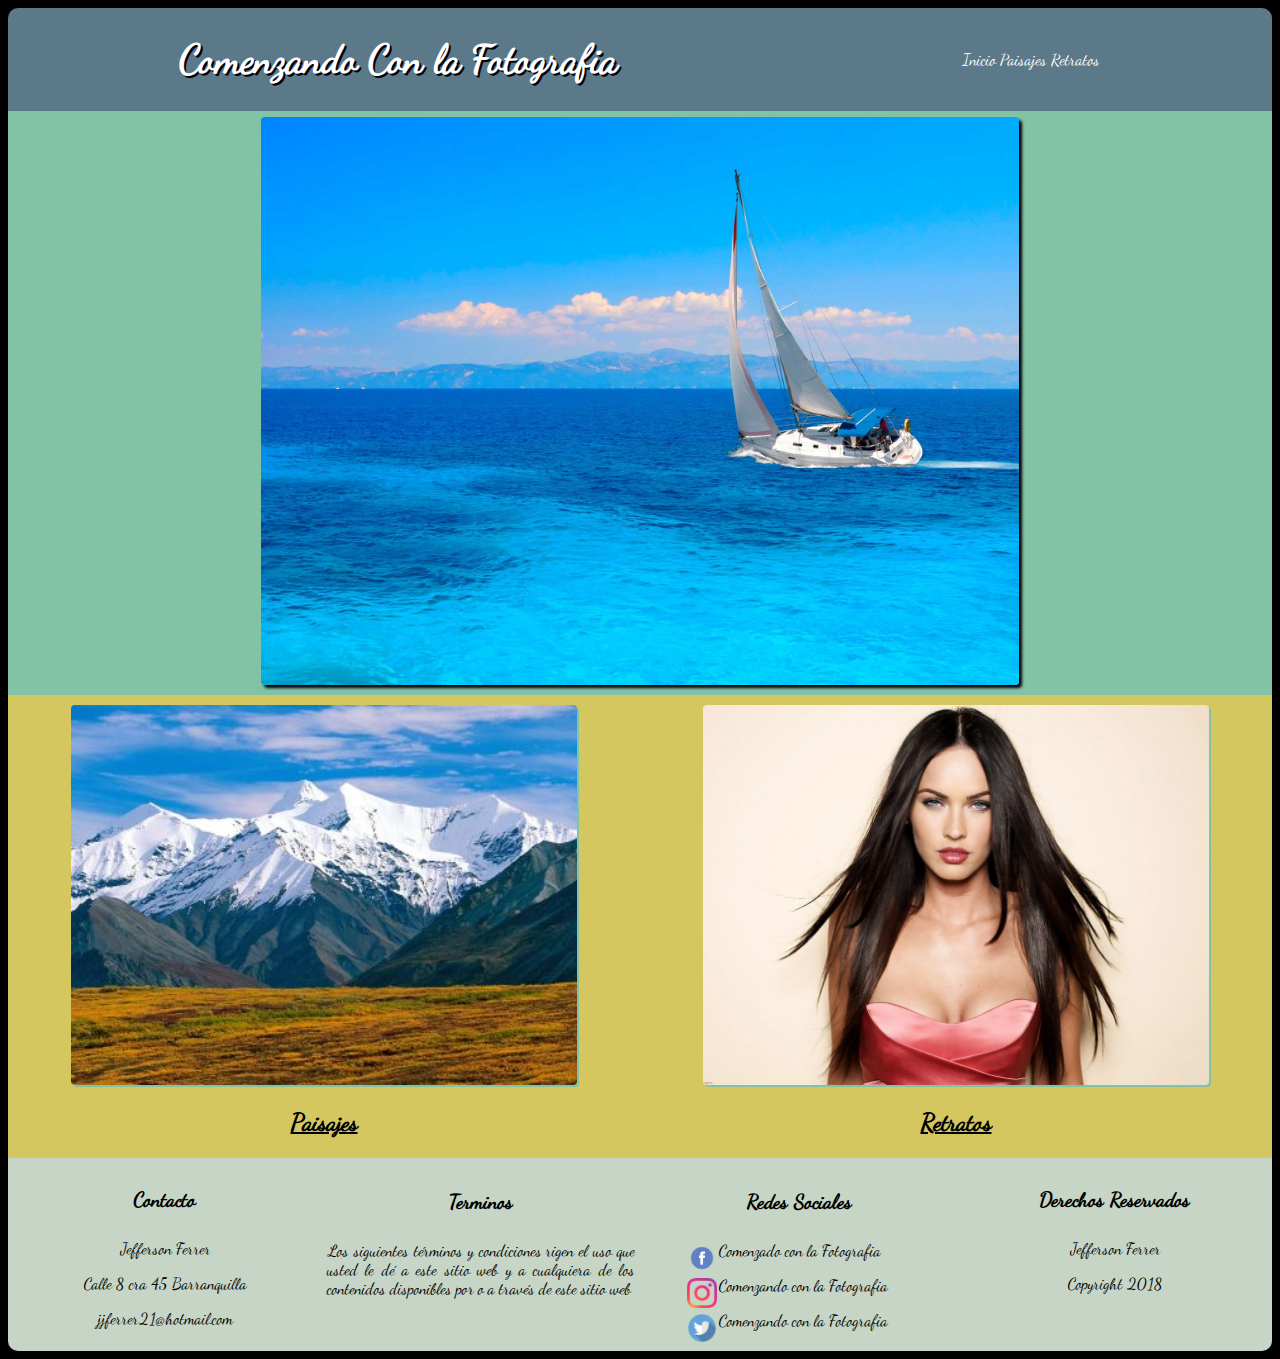
<file: index.html>
<!DOCTYPE html>
<html>
  <head>
    <meta charset="utf-8">
    <meta name="viewport" content="width=device.width,user-scalable=no">
    <title>Comenzando con la Fotografia</title>
    <link rel="stylesheet" href="css/estilos.css">
    <link rel='https://fonts.google.com/specimen/Dancing+Script?selection.family=Dancing+Script' rel="stylesheet" type="text/css">
  </head>
  <body>

<header>

<h1>Comenzando Con la Fotografia</h1>

<nav class="menu-main">
  <a href="index.html">Inicio</a>
  <a href="paisajes.html">Paisajes</a>
  <a href="retratos.html">Retratos</a>
</nav>

</header>
<div class="contenedor">

<div class="imagen1">
  <img src="img/velero.jpg" alt="velero">
</div>


<div class="imagen2">
<div id="izquierda">
<img src="img/montain1.jpg" alt="montain">

<h2>Paisajes</h2>

</div>
<div id="derecha">
<img src="img/rostro.jpg" alt="rostro" >
<h2>Retratos</h2>
</div>

</div>


  <footer>

    <div class="Contacto">
      <h4>Contacto</h4>
      <p>Jefferson Ferrer </p>
      <p>Calle 8 cra 45 Barranquilla</p>
      <p>jjferrer21@hotmail.com</p>
    </div>

    <div class="Terminos">
<h4>Terminos</h4>
<p>Los siguientes términos y condiciones rigen el uso que usted le dé a este sitio web y a cualquiera de los contenidos disponibles por o a través de este sitio web</p>
    </div>
    <div class="redes-sociales">
      <h4>Redes Sociales</h4>
      <ul>
      <li><img style="float:left;margin:2px;"src="img/iconface.png" alt="Facebook" width="30px" ><p>Comenzado con la Fotografia</p></li>
      <li><img style="float:left;margin:2px;"src="img/iconinst.png" alt="instagram" width="25px"><p>Comenzando con la Fotografia</p></li>
      <li><img style="float:left; margin:2px;"src="img/icontwit.png" alt="twitter" width="30px"><p>Comenzando con la Fotografia</p></li>
      </ul>

    </div>

    <div class="Derechos">
      <h4>Derechos Reservados</h4>
      <p>Jefferson Ferrer</p>
      <p>Copyright 2018</p>
    </div>
  </div>

  </footer>

  </body>


</html>
</file>
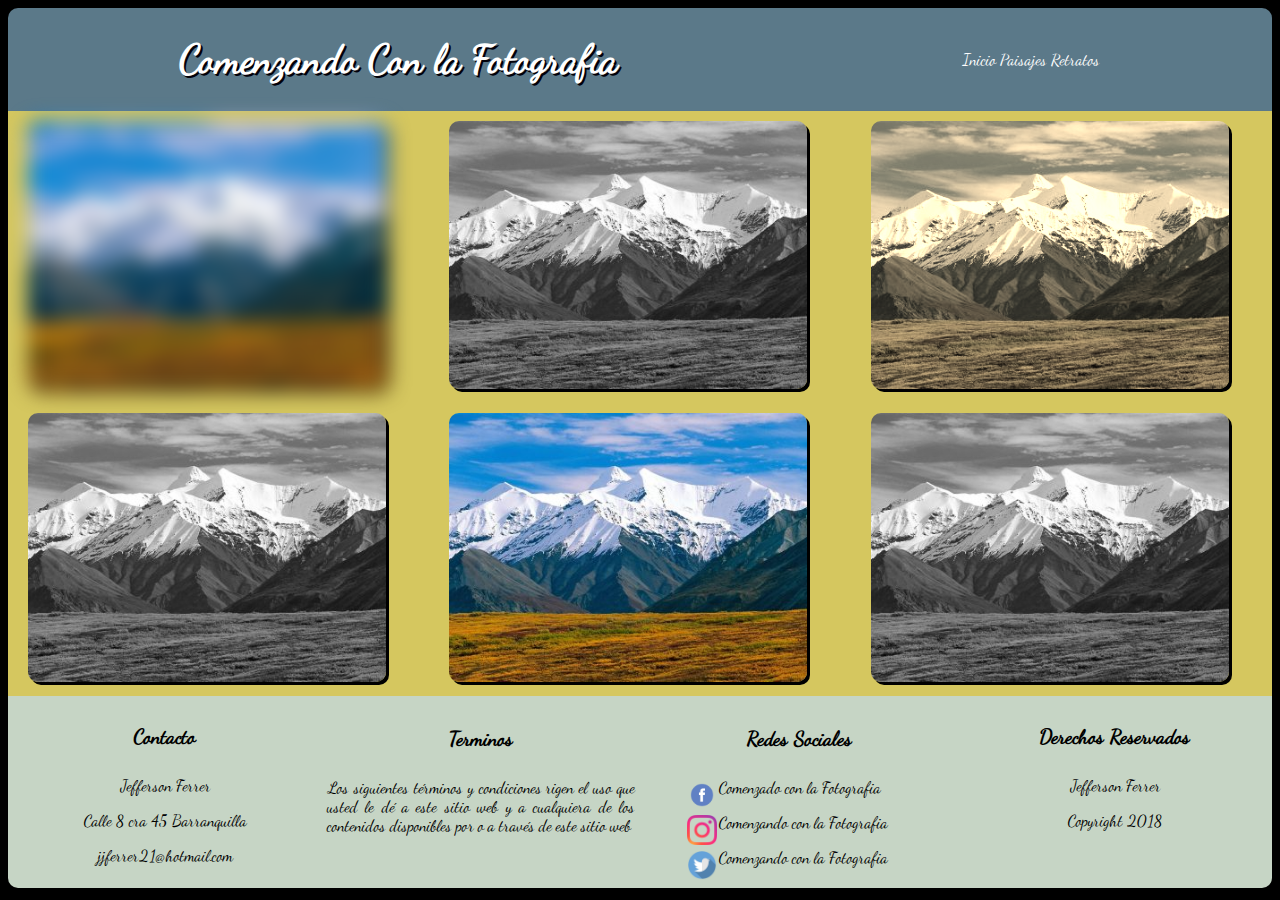
<file: paisajes.html>
<!DOCTYPE html>
<html>
  <head>
    <meta charset="utf-8">
    <meta name="viewport" content="widht=device.width,user-scalable=no">
<title>Paisajes</title>
<link rel="stylesheet" href="css/estilos.css">
<link rel='https://fonts.google.com/specimen/Dancing+Script' rel="stylesheet" type="text/css">
  </head>
  <body>
    <header>

    <h1>Comenzando Con la Fotografia</h1>

    <nav class="menu-main">
      <a href="index.html">Inicio</a>
      <a href="paisajes.html">Paisajes</a>
      <a href="retratos.html">Retratos</a>
    </nav>

    </header>


<section id="imagen-paisajes">

  <div class="contenido-img" >
<div id="paisaje1">
  <img src="img/montain1.jpg" alt="montain">
</div>

<div id="paisaje4">
  <img src="img/montain1.jpg" alt="montain">
</div>
</div>

<div class="contenido-img">
  <div id="paisaje2">
    <img src="img/montain1.jpg" alt="montain">
  </div>

  <div id="paisaje5">
    <img src="img/montain1.jpg" alt="montain">
  </div>
</div>

<div class="contenido-img">
  <div id="paisaje3">
    <img src="img/montain1.jpg" alt="montain">
  </div>

  <div id="paisaje6">
      <img src="img/montain1.jpg" alt="montain">
  </div>
</div>
</section>

    <footer>

      <div class="Contacto">
        <h4>Contacto</h4>
        <p>Jefferson Ferrer </p>
        <p>Calle 8 cra 45 Barranquilla</p>
        <p>jjferrer21@hotmail.com</p>
      </div>

      <div class="Terminos">
  <h4>Terminos</h4>
  <p>Los siguientes términos y condiciones rigen el uso que usted le dé a este sitio web y a cualquiera de los contenidos disponibles por o a través de este sitio web</p>
      </div>
      <div class="redes-sociales">
        <h4>Redes Sociales</h4>
        <ul>
        <li><img style="float:left;margin:2px;"src="img/iconface.png" alt="Facebook" width="30px" ><p>Comenzado con la Fotografia</p></li>
        <li><img style="float:left;margin:2px;"src="img/iconinst.png" alt="instagram" width="25px"><p>Comenzando con la Fotografia</p></li>
        <li><img style="float:left; margin:2px;"src="img/icontwit.png" alt="twitter" width="30px"><p>Comenzando con la Fotografia</p></li>
        </ul>

      </div>

      <div class="Derechos">
        <h4>Derechos Reservados</h4>
        <p>Jefferson Ferrer</p>
        <p>Copyright 2018</p>
      </div>
    </div>

    </footer>
  </body>
</html>
</file>
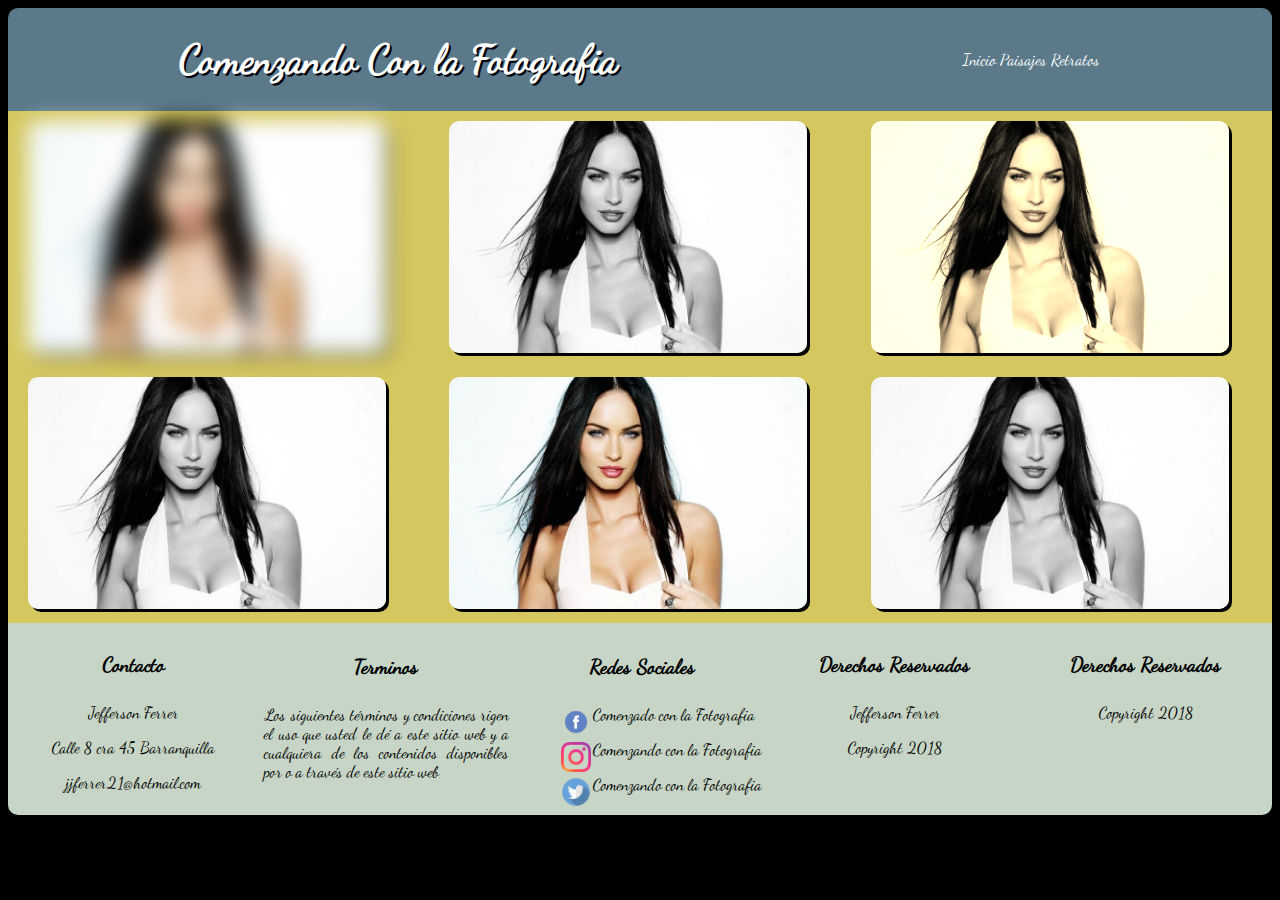
<file: retratos.html>
<!DOCTYPE html>
<html>
  <head>
    <meta charset="utf-8">
    <meta name="viewport" content="widht=device.width,user-scalable=no">
<title>Retratos</title>
<title>Paisajes</title>
<link rel="stylesheet" href="css/estilos.css">
<link rel='https://fonts.google.com/specimen/Dancing+Script' rel="stylesheet" type="text/css">

  </head>

  <body>
    <header>

    <h1>Comenzando Con la Fotografia</h1>

    <nav class="menu-main">
      <a href="index.html">Inicio</a>
      <a href="paisajes.html">Paisajes</a>
      <a href="retratos.html">Retratos</a>
    </nav>

    </header>


    <section id="imagen-paisajes">

    <div class="contenido-img" >
    <div id="paisaje1">
    <img src="img/rostro1.jpg" alt="montain">
    </div>

    <div id="paisaje4">
    <img src="img/rostro1.jpg" alt="montain">
    </div>
    </div>

    <div class="contenido-img">
    <div id="paisaje2">
    <img src="img/rostro1.jpg" alt="montain">
    </div>

    <div id="paisaje5">
    <img src="img/rostro1.jpg" alt="montain">
    </div>
    </div>

    <div class="contenido-img">
    <div id="paisaje3">
    <img src="img/rostro1.jpg" alt="montain">
    </div>

    <div id="paisaje6">
      <img src="img/rostro1.jpg" alt="montain">
    </div>
    </div>
    </section>



    <footer>

      <div class="Contacto">
        <h4>Contacto</h4>
        <p>Jefferson Ferrer </p>
        <p>Calle 8 cra 45 Barranquilla</p>
        <p>jjferrer21@hotmail.com</p>
      </div>

      <div class="Terminos">
  <h4>Terminos</h4>
  <p>Los siguientes términos y condiciones rigen el uso que usted le dé a este sitio web y a cualquiera de los contenidos disponibles por o a través de este sitio web</p>
      </div>
      <div class="redes-sociales">
        <h4>Redes Sociales</h4>
        <ul>
        <li><img style="float:left;margin:2px;"src="img/iconface.png" alt="Facebook" width="30px" ><p>Comenzado con la Fotografia</p></li>
        <li><img style="float:left;margin:2px;"src="img/iconinst.png" alt="instagram" width="25px"><p>Comenzando con la Fotografia</p></li>
        <li><img style="float:left; margin:2px;"src="img/icontwit.png" alt="twitter" width="30px"><p>Comenzando con la Fotografia</p></li>
        </ul>

      </div>

      <div class="Derechos">
        <h4>Derechos Reservados</h4>
        <p>Jefferson Ferrer</p>
        <p>Copyright 2018</p>
      </div>
    </div>

      <div class="Derechos">
        <h4>Derechos Reservados</h4>
        <p>Copyright 2018</p>
      </div>
    </div>

    </footer>
  </body>

</html>
</file>
<file: css/estilos.css>
@font-face {
  font-family: 'DancingScript';
  src: url('../fuentes/DancingScript-Regular.otf'); }

header {
  background: #5b7989;
  width: 100%;
  color:white;
  display: flex;
  flex-direction: row;
  justify-content: space-around;
  align-items: center;
  border-top-right-radius:10px;
  border-top-left-radius: 10px;
  animation: miSlidenIn 1s;
}

body{
  background: black;
}

h1{
  text-shadow: 2px 2px #02010a;
  font-family: DancingScript;
  font-size: 40px;
}

.menu-main a{
  color: white;
  text-decoration: none;
  justify-content: space-between;
  font-family: DancingScript;
}

.imagen1{
  width:100%;
  text-align: center;
  background: #82c3a6;
}

.imagen1 img{
  width: 60%;
  margin: 6px;
  box-shadow: 3px 3px 3px black;
  border-radius: 4px;
}
.imagen2 {
  background: #d5c75f;
  display: flex;
  flex-direction: row;
  justify-content: space-around;
  align-items: center;

}

.imagen2 img{
  width: 80%;
  margin-top: 10px;
  border-radius: 4px;
}

#izquierda{
  width: 80%;
  text-align: center;

}
#derecha{
  width: 80%;
  text-align: center;
}
#derecha img{
  transform: translate(0px, 0px);
  box-shadow: 2px 2px  #82c3a6;
}
#derecha:hover img{
transform: translate(20px, -5px);
}

#izquierda img{
  transform: rotate(0deg);
  box-shadow: 2px 2px #82c3a6;

}
#izquierda:hover img{
transform: rotate(10deg);
}

h2{
  text-decoration: underline;
  font-family: DancingScript;
}

footer {
  background: #C6d5c5;
  border-bottom-left-radius:10px;
  border-bottom-right-radius: 10px;
  display: flex;
  text-align: justify;
  font-family: DancingScript;
}

footer div{
  width: 25%;
  margin: 5px;
}

.redes-sociales ul{
  list-style-type:none;
}
.redes-sociales img{
align-items: center;
width: 30px;
margin: 2px;

}
.Contacto, .Derechos{
  text-align: center;
  padding: 2px;
  margin:1px;
}

.terminos .redes-sociales p{
  text-align:center;
  padding: 2px;
  margin:1px;
}
h4{
  text-decoration: none;
  text-align: center;
  font-size: 20px;

}


#imagen-paisajes{
    background: #d5c75f;
    display: flex;
    flex-direction: row;
    justify-content: space-around;
    align-items: center;
}

#imagen-paisajes img{
  width: 85%;
  margin: 10px;
  margin-left: 20px;
  text-align: center;
  border-radius: 10px;
  box-shadow: 3px 3px black;
}

#paisaje1 img{
  -webkit-filter:blur(10px);
  filter: blur(10px);
}

#paisaje2, #paisaje4, #paisaje6 img{
  -webkit-filter:grayscale(100%);
  filter: grayscale(100%);
}

#paisaje3 img{
  -webkit-filter:sepia(90%);
  filter:sepia(90%);
}

@media (min-width:320px) and (max-width:900px) {
header{
  width: 100%;
  display: flex;
  flex-direction: column;
  margin-left: auto;
  margin-right: auto;
}
h1{
  text-align: center;
}
footer{
  width: 100%;
  display: flex;
  flex-direction: column;
  align-items: center;
}
#imagen-paisajes{
  width:  100%;
  display: flex;
  flex-direction: column;
  align-items: center;
}

.imagen1{
width: 100%;
display: flex;
flex-direction: column;
align-items: center;

}
.imagen2{
  width: 100%;
  display: flex;
  flex-direction: column;
}

.contenedor{
  width: 100%;
  display: flex;
  flex-direction: column;
}
}

 @media screen (max-width:900px){
.contenedor{
   width:900px;
   margin-left: auto;
   margin-right: auto;
   }
   header{
     width: 900px;
     margin-left: auto;
     margin-right: auto;
   }
   footer{
     width: 900px;
     margin-left: auto;
     margin-right: auto;
   }
   #imagen-paisajes{
     width: 900px;
     margin-left: auto;
     margin-right: auto;
     align-items: center;
   }
   }
@-webkit-keyframes miSlidenIn{
  0%{margin-top: 160%;}
  60%{margin-top: -5%; }
  100%{margin-top: 0;}
}
</file>
